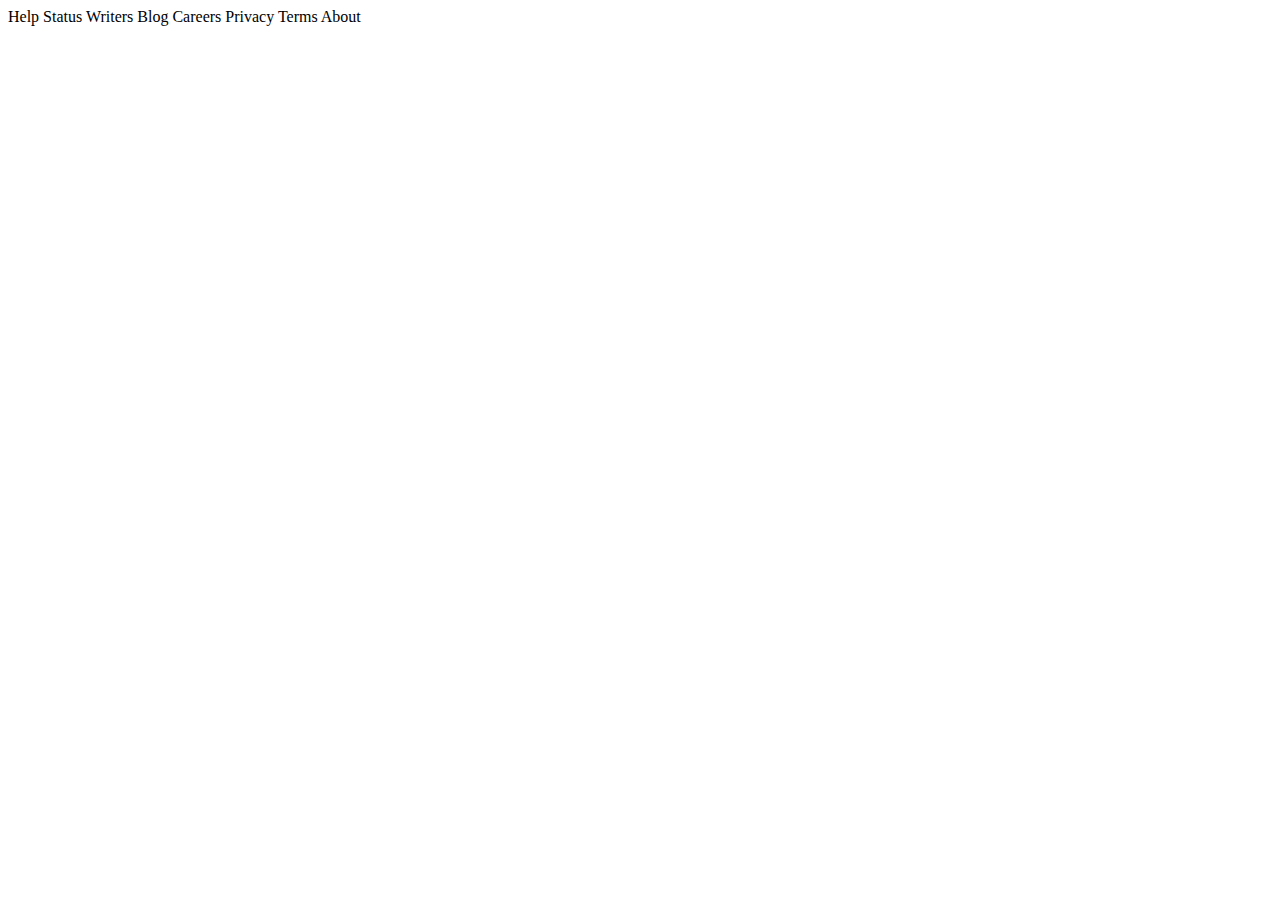
<file: index1.html>
<!doctype html>
<html lang="en">
  <head>
    <!-- Required meta tags -->
    <meta charset="utf-8">
    <meta name="viewport" content="width=device-width, initial-scale=1">

    <!-- Bootstrap CSS -->
    <link href="https://cdn.jsdelivr.net/npm/bootstrap@5.1.3/dist/css/bootstrap.min.css" rel="stylesheet" integrity="sha384-1BmE4kWBq78iYhFldvKuhfTAU6auU8tT94WrHftjDbrCEXSU1oBoqyl2QvZ6jIW3" crossorigin="anonymous">
    <link rel="stylesheet" href= "style.css"/>

    <title>Hello, world!</title>
  </head>
  <body>
            <div class="footer">

                            <span>Help</span>
                            <span>Status</span>
                            <span>Writers</span>
                            <span>Blog</span>
                            <span>Careers</span>    
                            <span>Privacy</span>
                            <span>Terms</span>
                            <span>About</span>
                    
        </div>
    
    


        
                            
                       
        
     
    <!-- Optional JavaScript; choose one of the two! -->

    <!-- Option 1: Bootstrap Bundle with Popper -->
    <script src="https://cdn.jsdelivr.net/npm/bootstrap@5.1.3/dist/js/bootstrap.bundle.min.js" integrity="sha384-ka7Sk0Gln4gmtz2MlQnikT1wXgYsOg+OMhuP+IlRH9sENBO0LRn5q+8nbTov4+1p" crossorigin="anonymous"></script>

    <!-- Option 2: Separate Popper and Bootstrap JS -->
    <!--
    <script src="https://cdn.jsdelivr.net/npm/@popperjs/core@2.10.2/dist/umd/popper.min.js" integrity="sha384-7+zCNj/IqJ95wo16oMtfsKbZ9ccEh31eOz1HGyDuCQ6wgnyJNSYdrPa03rtR1zdB" crossorigin="anonymous"></script>
    <script src="https://cdn.jsdelivr.net/npm/bootstrap@5.1.3/dist/js/bootstrap.min.js" integrity="sha384-QJHtvGhmr9XOIpI6YVutG+2QOK9T+ZnN4kzFN1RtK3zEFEIsxhlmWl5/YESvpZ13" crossorigin="anonymous"></script>
    -->
  </body>
</html>
</file>
<file: style.css>
.head{
font-size: 20px;
margin-top: 60px;

}

.container{
width:5000px;
height:50px;
}


/* .ionicon {
    width: 0.10em;
    height: 0.5em;
    color:red;
} */

#divImage {
    width: 100px;
    
}
#divImage img {
width: 100%;
}

.footer {
    position: absolute;
}
</file>
